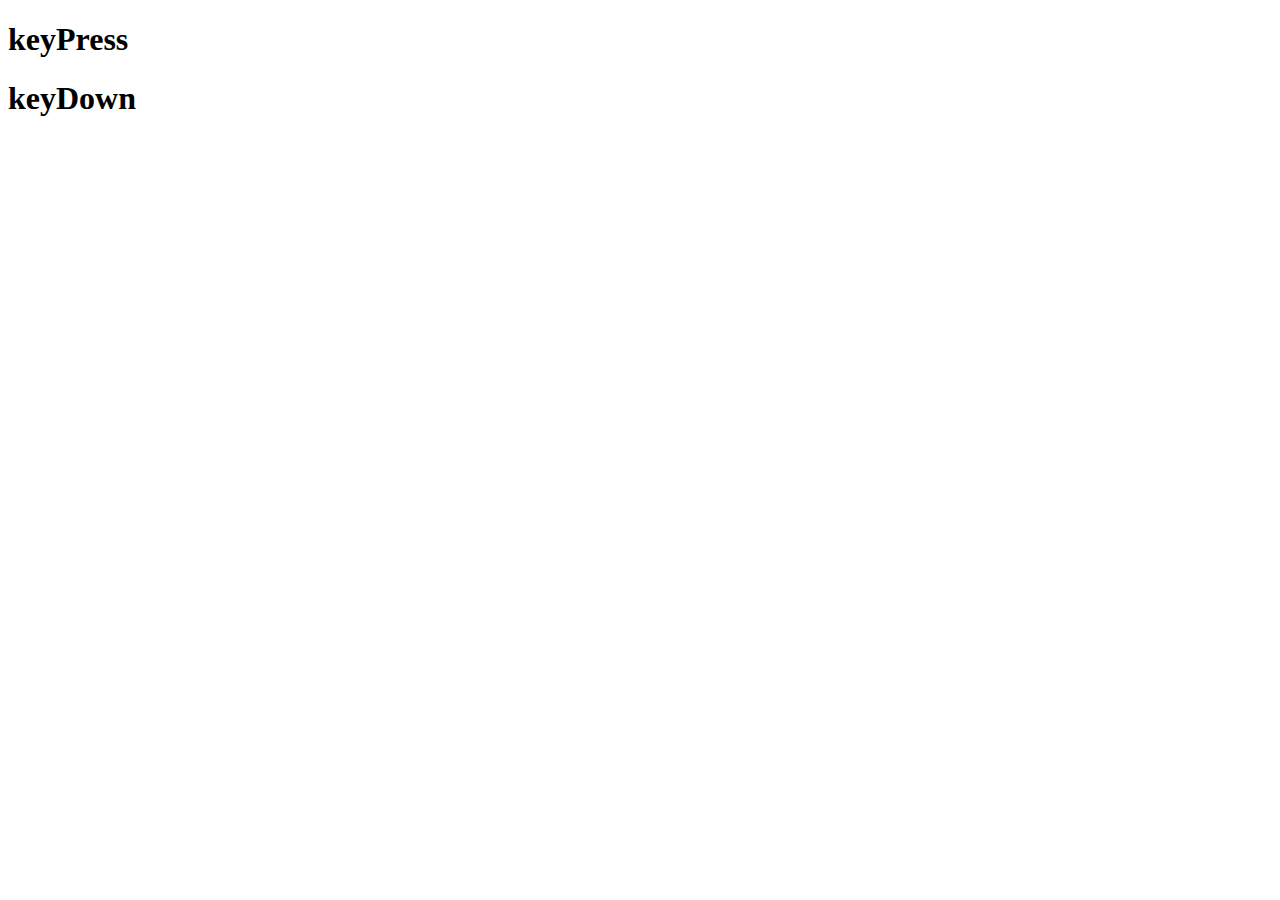
<file: dev/js/key-detect.html>
<!doctype html>
<html>
<head>
<meta charset="UTF-8">
<title>Detect Keypresses/Keydowns</title>
</head>

<body>
	<h1>keyPress</h1>
	
	<ul id="kp">
	</ul>
	
	<h1>keyDown</h1>
	
	<ul id="kd">
	</ul>
	
	<script>
		addEvent(document, "keypress", function (e) {
			e = e || window.event;
			// use e.keyCode
			
			var para = document.createElement("li");                 // Create a <p> element
			para.innerHTML = 'kp: '+e.keyCode;                // Insert text
			document.getElementById("kp").appendChild(para); 
			
			//console.log('kp: '+e.keyCode);
		});

		addEvent(document, "keydown", function (e) {
			e = e || window.event;
			// use e.keyCode
			
			var para = document.createElement("li");                 // Create a <p> element
			para.innerHTML = 'kd: '+e.keyCode;                // Insert text
			document.getElementById("kd").appendChild(para); 
			
			//console.log('kd: '+e.keyCode);
		});
		
		function addEvent(element, eventName, callback) {
			if (element.addEventListener) {
				element.addEventListener(eventName, callback, false);
			} else if (element.attachEvent) {
				element.attachEvent("on" + eventName, callback);
			} else {
				element["on" + eventName] = callback;
			}
		}
	</script>
</body>
</html>
</file>
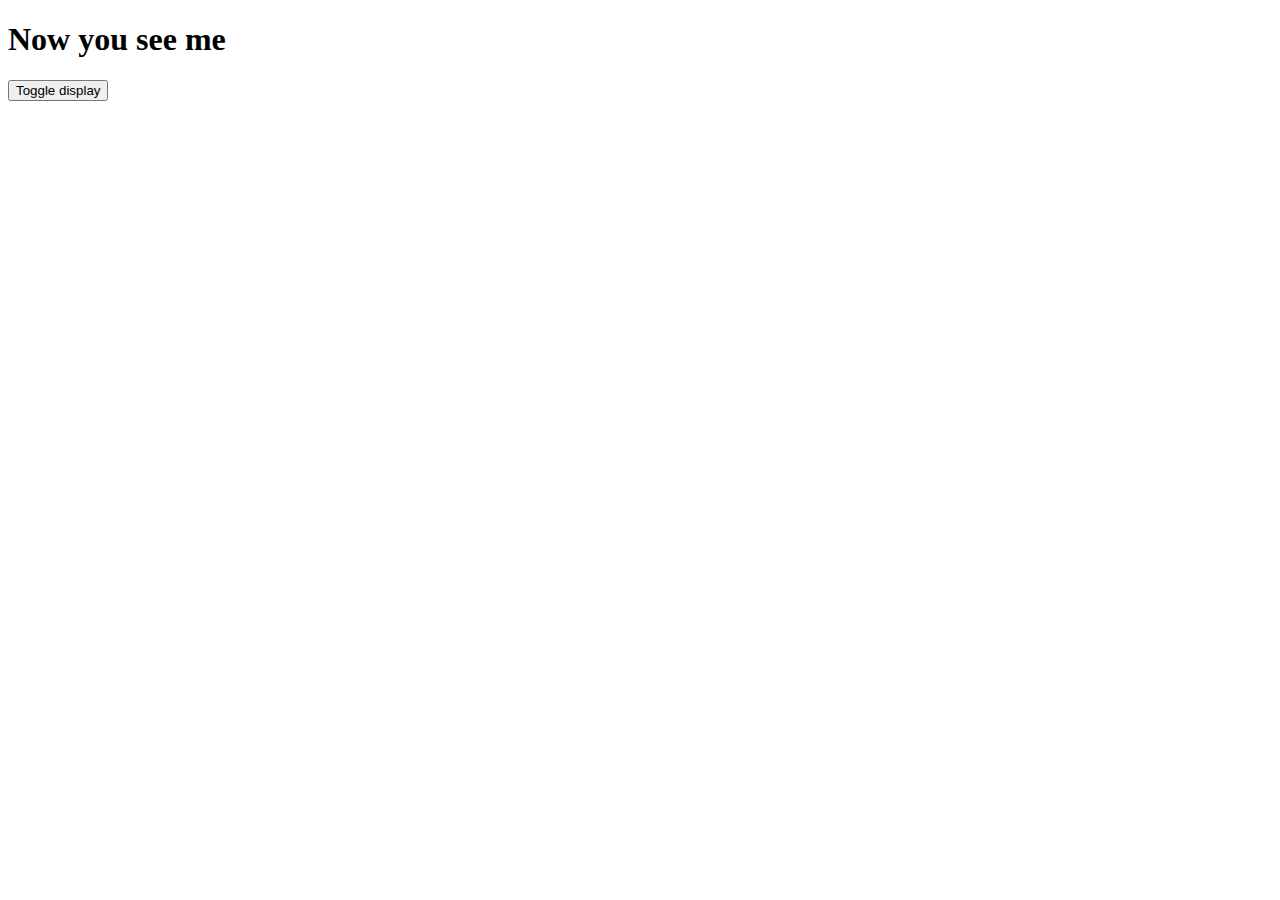
<file: dev/js/toggle-block-none.html>
<!doctype html>
<html>
<head>
<meta charset="UTF-8">
<title>Toggle Display Block/None</title>
</head>

<body>
    <h1 id="see_me">Now you see me</h1>
    
    <button onclick="toggle_display('see_me', 'flex');">Toggle display</button>
    
    <script>
        function toggle_display(html_id, type_of_display = 'block') {
            var the_element = document.getElementById(html_id);
            
            if (the_element.style.display == 'none') {
                the_element.style.display = type_of_display;
            }
            else {
                the_element.style.display = 'none';
            }
        }
    </script>
</body>
</html>
</file>
